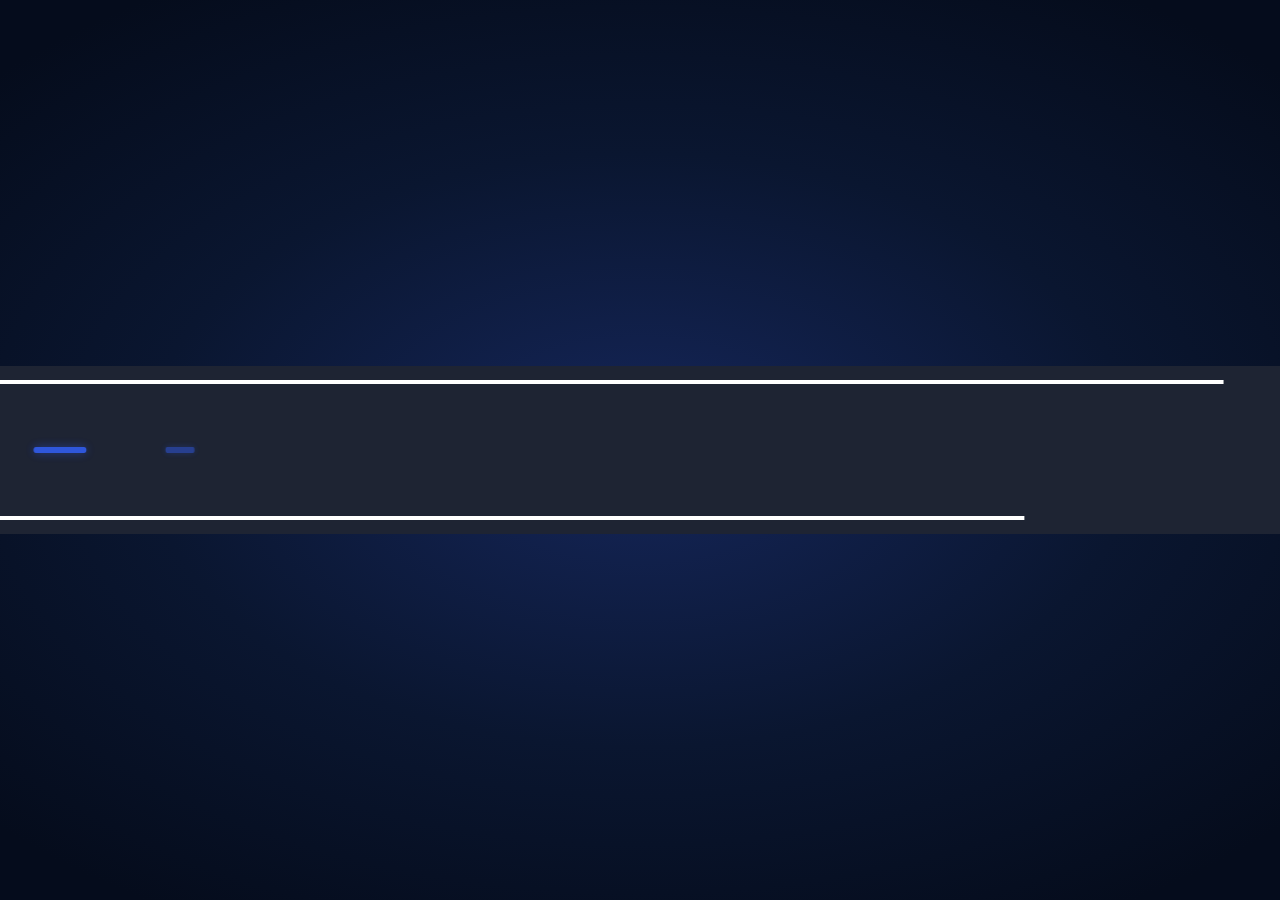
<file: brand/logo-animation-long.html>
<!DOCTYPE html>
<html lang="en">
<head>
<meta charset="utf-8">
<meta name="viewport" content="width=device-width, initial-scale=1">
<title>KMT Logistics - logo animation (long)</title>
<!-- Long brand version of the website logo intro. Open in a browser to play; add ?loop to loop it.
     Used to render brand/kmt-logo-animation-long.gif. Reuses the site's GSAP files. -->
<style>
  html, body { margin: 0; height: 100%; overflow: hidden; background: #0A1630; }
  .stage-root { position: fixed; inset: 0; overflow: hidden;
    background: radial-gradient(ellipse 70% 60% at 50% 50%, #15265A 0%, #0A1630 55%, #050C1C 100%); }
  /* flat road: asphalt band, white edge lines on the left and right of the lane, sky-blue dashed centre line */
  .road { position: absolute; left: 0; right: 0; top: 50%; height: 168px; margin-top: -84px; background: #1E2433; transform-origin: 50% 50%; }
  .road__edge { position: absolute; left: 0; right: 0; height: 4px; background: #fff; transform-origin: 0 50%; }
  .road__edge--l { top: 14px; }
  .road__edge--r { bottom: 14px; }
  .road__dashes { position: absolute; left: 0; top: 50%; height: 6px; margin-top: -3px; }
  .road__dash { position: absolute; top: 0; width: 64px; height: 6px; border-radius: 3px; background: #3463FF;
    box-shadow: 0 0 10px rgba(52,99,255,.55); transform-origin: 50% 50%; }
  .glow { position: absolute; left: 50%; top: 50%; width: 360px; height: 360px; margin: -180px 0 0 -180px; border-radius: 50%;
    background: radial-gradient(circle, rgba(52,99,255,.55) 0%, rgba(52,99,255,.18) 38%, rgba(52,99,255,0) 68%); opacity: 0; }
  .intro__stage { position: absolute; left: 50%; top: 50%; width: min(720px, 88vw);
    margin-left: calc(min(720px, 88vw) / -2); margin-top: calc(min(720px, 88vw) * -0.09994); }
  .intro__svg { display: block; width: 100%; height: auto; overflow: visible; }
  .intro__svg .i-arrow, .intro__svg .i-streak { opacity: 0; }
</style>
</head>
<body>
<div class="stage-root" id="root">
  <div class="road" id="road">
    <span class="road__edge road__edge--l"></span>
    <span class="road__dashes" id="dashes"></span>
    <span class="road__edge road__edge--r"></span>
  </div>
  <div class="glow" id="glow"></div>
  <div class="intro__stage">
    <div class="intro__cam" id="cam">
      <svg class="intro__svg" viewBox="0 0 501.3 100.2" xmlns="http://www.w3.org/2000/svg" overflow="visible">
        <defs>
          <filter id="intro-blur" filterUnits="userSpaceOnUse" x="-400" y="-100" width="1400" height="300"><feGaussianBlur stdDeviation="0 0"/></filter>
          <clipPath id="intro-clip"><rect x="0" y="-20" width="0" height="140"/></clipPath>
          <linearGradient id="intro-sheen-grad" x1="0" x2="1" y1="0" y2="0">
            <stop offset="0" stop-color="#fff" stop-opacity="0"/><stop offset=".5" stop-color="#fff" stop-opacity=".9"/><stop offset="1" stop-color="#fff" stop-opacity="0"/>
          </linearGradient>
          <mask id="intro-sheen-mask" maskUnits="userSpaceOnUse" x="-50" y="-50" width="600" height="200">
            <use href="#intro-word"/><use href="#intro-truck"/><use href="#intro-arrow"/>
          </mask>
        </defs>
        <g id="intro-word" clip-path="url(#intro-clip)">
          <path class="i-letter" fill="#fff" d="M49.5,52.3l-1-2-8.9,7.5,1,1.9,6.6,12.3h12.5l-10.2-19.7h0ZM57.4,35.5l-18.7,15.8-2.1,1.8-2.5,12.1,1.3-1.1,5.1-4.3.4-.3,7.6-6.2.9-.8,19.7-16.9h-11.8,0ZM32.1,35.5l-9.2,36.5h10.6l2-8,3.2-12.7,4-15.8h-10.6Z"/>
          <path class="i-letter" fill="#fff" d="M108.5,35.5l-18.6,22-7.8-22h-8.9l-9.2,36.5h9.9l4.6-18.1,5.7,15.9h4.8l13.9-16.4-4.6,18.7h9.9l9.2-36.5s-8.9,0-8.9,0Z"/>
          <path class="i-letter" fill="#fff" d="M121.7,35.5l-2.7,10.6h11.7l-6.5,25.9h10.8l6.5-25.9h11.6l2.7-10.6s-34.1,0-34.1,0Z"/>
          <g class="i-letter"><text fill="#fff" font-family="BrandingSF-NarrowMedium, 'Branding SF', 'Segoe UI', Roboto, sans-serif" font-size="58.6" font-weight="500" transform="translate(161.6 72.3) skewX(-14.8)">L</text></g><g class="i-letter"><text fill="#fff" font-family="BrandingSF-NarrowMedium, 'Branding SF', 'Segoe UI', Roboto, sans-serif" font-size="58.6" font-weight="500" transform="translate(184.9 72.3) skewX(-14.8)">ogi</text></g><g class="i-letter"><text fill="#fff" font-family="BrandingSF-NarrowMedium, 'Branding SF', 'Segoe UI', Roboto, sans-serif" font-size="58.6" font-weight="500" transform="translate(252.3 72.3) skewX(-14.8)">s</text></g><g class="i-letter"><text fill="#fff" font-family="BrandingSF-NarrowMedium, 'Branding SF', 'Segoe UI', Roboto, sans-serif" font-size="58.6" font-weight="500" transform="translate(275.1 72.3) skewX(-14.8)">tics</text></g>
        </g>
        <g id="intro-truck" filter="url(#intro-blur)">
          <path class="i-morph" d="M275 25.6H484V48.6H275Z" data-to="M383 27.6L380.3 38.3L423.8 38.3L425.9 27.6Z" fill="#fff"/>
          <path class="i-morph" d="M275 48.6H484V71.6H275Z" data-to="M371.5 73.2L471.5 73.2L473.5 64.2L373.7 64.2Z" fill="#fff"/>
          <path class="i-morph i-speed" d="M286 45.6H345V51.6H286Z" data-to="M402.5 46.8L400.2 55.7L375.9 55.7L378.1 46.8Z" fill="#3463FF"/>
          <path class="i-morph i-wheel" d="M484 44.6H496V52.6H484Z" data-to="M459.2,71.3c-.3,5.5-5,10-10.5,10s-9.7-4.5-9.4-10,5-10,10.5-10,9.7,4.5,9.4,10Z" fill="#fff"/>
          <path class="i-morph" d="M496 28.6L553 28.6L570 40.6L570 56.6L553 68.6L496 68.6Z" data-to="M427.6,27.7c-1,4.4-2.7,11.6-4.5,19.2-.7,2.9-1.4,5.9-2.1,8.8h-11.7l6.5-28h11.7Z" fill="#fff"/>
          <path class="i-morph" d="M496 28.6L553 28.6L570 40.6L570 56.6L553 68.6L496 68.6Z" data-to="M444.5 27.7L442.8 35.4L435.8 65.5L434 73.2L426.1 73.2L427.9 65.5L429.7 57.9L431.5 50.2L433.3 42.6L434.9 35.4L435 34.9L436.7 27.7Z" fill="#fff"/>
          <path class="i-morph" d="M496 28.6L553 28.6L570 40.6L570 56.6L553 68.6L496 68.6Z" data-to="M472.9 35.2L472.9 35.4L434.9 35.4L435 34.9L436.7 27.7L467.8 27.7L472.6 34.7Z" fill="#fff"/>
          <path class="i-morph" d="M496 28.6L553 28.6L570 40.6L570 56.6L553 68.6L496 68.6Z" data-to="M478.4 43.3L476 53.8L470.1 45.2L463.5 35.4L458.2 27.7L467.8 27.7L472.6 34.7L472.9 35.2Z" fill="#fff"/>
          <path class="i-morph" d="M496 28.6L553 28.6L570 40.6L570 56.6L553 68.6L496 68.6Z" data-to="M478.4 43.3L476 53.8L473.2 65.5L471.4 73.2L463.6 73.2L465.4 65.5L470.1 45.2L472.6 34.7L472.9 35.2Z" fill="#fff"/>
          <path class="i-morph i-light" d="M549 31.6H555V65.6H549Z" data-to="M438.2 34.9L437.8 42.6L433.3 42.6L434.9 35.4L435 34.9Z" fill="#3463FF"/>
          <path class="i-morph i-light" d="M549 31.6H555V65.6H549Z" data-to="M437.4 50.2L436.9 57.9L429.7 57.9L431.5 50.2Z" fill="#3463FF"/>
          <path class="i-mirror" d="M547 22.1H553V26.6H547Z" fill="#fff"/>
          <path class="i-mirror" d="M547 70.6H553V75.1H547Z" fill="#fff"/>
        </g>
        <path id="intro-arrow" class="i-arrow" d="M427.6 27.6L413.5 27.6L401.9 15.9L416 15.9L420.6 20.6Z" fill="#fff"/>
        <g class="i-streaks">
          <rect class="i-streak" x="350" y="48.6" width="20" height="2.4" rx="1.2" fill="#fff"/>
          <rect class="i-streak" x="356" y="53.2" width="13" height="2.4" rx="1.2" fill="#fff"/>
        </g>
        <g mask="url(#intro-sheen-mask)"><rect class="i-sheen" x="-160" y="-10" width="110" height="120" fill="url(#intro-sheen-grad)"/></g>
      </svg>
    </div>
  </div>
</div>
<script src="../public/assets/vendor/gsap.min.js"></script>
<script src="../public/assets/vendor/MorphSVGPlugin.min.js"></script>
<script>
(function () {
  gsap.registerPlugin(MorphSVGPlugin);
  var root = document.getElementById("root"), cam = document.getElementById("cam"), road = document.getElementById("road");
  var dashes = document.getElementById("dashes"), glow = document.getElementById("glow");
  var svg = root.querySelector(".intro__svg"), blurEl = root.querySelector("#intro-blur feGaussianBlur");
  var clipRect = root.querySelector("#intro-clip rect");
  var vw = window.innerWidth, GAP = 120, N = 60;

  // dashes laid out far past the right edge so the lane can scroll for the whole road section
  for (var i = 0; i < N; i++) {
    var d = document.createElement("span");
    d.className = "road__dash";
    d.style.left = (i * GAP + 28) + "px";
    dashes.appendChild(d);
  }
  var all = dashes.children, visibleCount = Math.ceil(vw / GAP) + 1;

  gsap.set(svg, { xPercent: -34.77 });
  gsap.set(cam, { transformPerspective: 900, transformOrigin: "50% 50%", x: -1.4 * vw });
  gsap.set(".intro__svg .i-arrow", { transformOrigin: "100% 100%" });
  gsap.set(".intro__svg .i-streak", { transformOrigin: "100% 50%" });
  gsap.set(".intro__svg .i-letter", { opacity: 0, y: 18 });

  var tl = gsap.timeline({ defaults: { ease: "power3.inOut" }, paused: /[?&]render\b/.test(location.search) });
  window.__tl = tl;

  // 0) The road: asphalt opens, edge lines draw left to right, sky-blue dashes pop in, then the lane starts moving
  tl.fromTo(road, { scaleY: 0 }, { scaleY: 1, duration: 0.7, ease: "power3.out" }, 0.15)
    .fromTo(".road__edge--l", { scaleX: 0 }, { scaleX: 1, duration: 0.8, ease: "power3.inOut" }, 0.45)
    .fromTo(".road__edge--r", { scaleX: 0 }, { scaleX: 1, duration: 0.8, ease: "power3.inOut" }, 0.55)
    .fromTo([].slice.call(all, 0, visibleCount), { scaleX: 0, opacity: 0 },
      { scaleX: 1, opacity: 1, duration: 0.35, ease: "back.out(2)", stagger: 0.045 }, 0.95)
    .fromTo(dashes, { x: 0 }, { x: -GAP * 3, duration: 0.9, ease: "power2.in" }, 1.6)
    .to(dashes, { x: -GAP * 30, duration: 2.4, ease: "none" }, 2.5);

  // then the website intro, shifted to start once the road is moving
  var D = 2.0;
  tl.fromTo(cam, { x: -1.4 * vw }, { x: 0, duration: 1.2, ease: "power4.out" }, D)
    .fromTo(blurEl, { attr: { stdDeviation: "26 0" } }, { attr: { stdDeviation: "0 0" }, duration: 0.95, ease: "power3.out" }, D)
    .fromTo(cam, { scaleX: 1.04 }, { scaleX: 1, duration: 0.45, ease: "elastic.out(1, 0.6)" }, D + 0.82);
  var T = D + 0.25;
  tl.to(road, { scaleY: 0, opacity: 0, duration: 0.55, ease: "power3.in" }, T + 0.75);
  tl.to(cam, { rotationX: 64, scale: 0.94, duration: 0.4, ease: "power2.in" }, T + 0.75)
    .to(cam, { rotationX: 0, scale: 1, duration: 0.6, ease: "power3.out" }, T + 1.15)
    .to(".intro__svg .i-mirror", { opacity: 0, duration: 0.25, ease: "power1.out" }, T + 0.8);
  root.querySelectorAll(".i-morph").forEach(function (p, idx) {
    tl.to(p, { morphSVG: { shape: p.getAttribute("data-to"), type: "linear" }, duration: 0.85, ease: "power3.inOut" }, T + 0.78 + (idx % 4) * 0.025);
  });
  tl.to(".intro__svg .i-speed, .intro__svg .i-light", { fill: "#ffffff", duration: 0.6, ease: "power1.inOut" }, T + 0.95);
  tl.fromTo(glow, { opacity: 0, scale: 0.5 }, { opacity: 0.95, scale: 1.15, duration: 0.5, ease: "power2.out" }, T + 1.25)
    .to(glow, { opacity: 0.35, scale: 1, duration: 0.7, ease: "power2.inOut" }, T + 1.75)
    .fromTo(".intro__svg .i-arrow", { opacity: 0, scale: 0, rotation: -40 }, { opacity: 1, scale: 1, rotation: 0, duration: 0.6, ease: "back.out(2.4)" }, T + 1.48)
    .fromTo(".intro__svg .i-speed", { x: -16 }, { x: 0, duration: 0.5, ease: "back.out(3)" }, T + 1.56)
    .fromTo(".intro__svg .i-streak", { opacity: 0, scaleX: 0.2 }, { opacity: 1, scaleX: 2.8, duration: 0.24, ease: "power2.out", stagger: 0.05 }, T + 1.54)
    .to(".intro__svg .i-streak", { opacity: 0, scaleX: 0.4, duration: 0.35, ease: "power2.in" }, T + 1.8)
    .fromTo(".intro__svg .i-wheel", { y: -6 }, { y: 0, duration: 0.55, ease: "bounce.out" }, T + 1.6);
  tl.to(svg, { xPercent: 0, duration: 0.9, ease: "expo.inOut" }, T + 2.1)
    .to(glow, { opacity: 0, duration: 0.5, ease: "power1.out" }, T + 2.15)
    .fromTo(clipRect, { attr: { width: 0 } }, { attr: { width: 380 }, duration: 0.85, ease: "power3.out" }, T + 2.25)
    .to(".intro__svg .i-letter", { opacity: 1, y: 0, duration: 0.6, ease: "power3.out", stagger: 0.045 }, T + 2.25)
    .fromTo(".intro__svg .i-sheen", { attr: { x: -160 } }, { attr: { x: 540 }, duration: 0.8, ease: "power2.inOut" }, T + 2.75);

  if (/[?&]loop\b/.test(location.search)) tl.repeat(-1).repeatDelay(2.2);
})();
</script>
</body>
</html>
</file>
